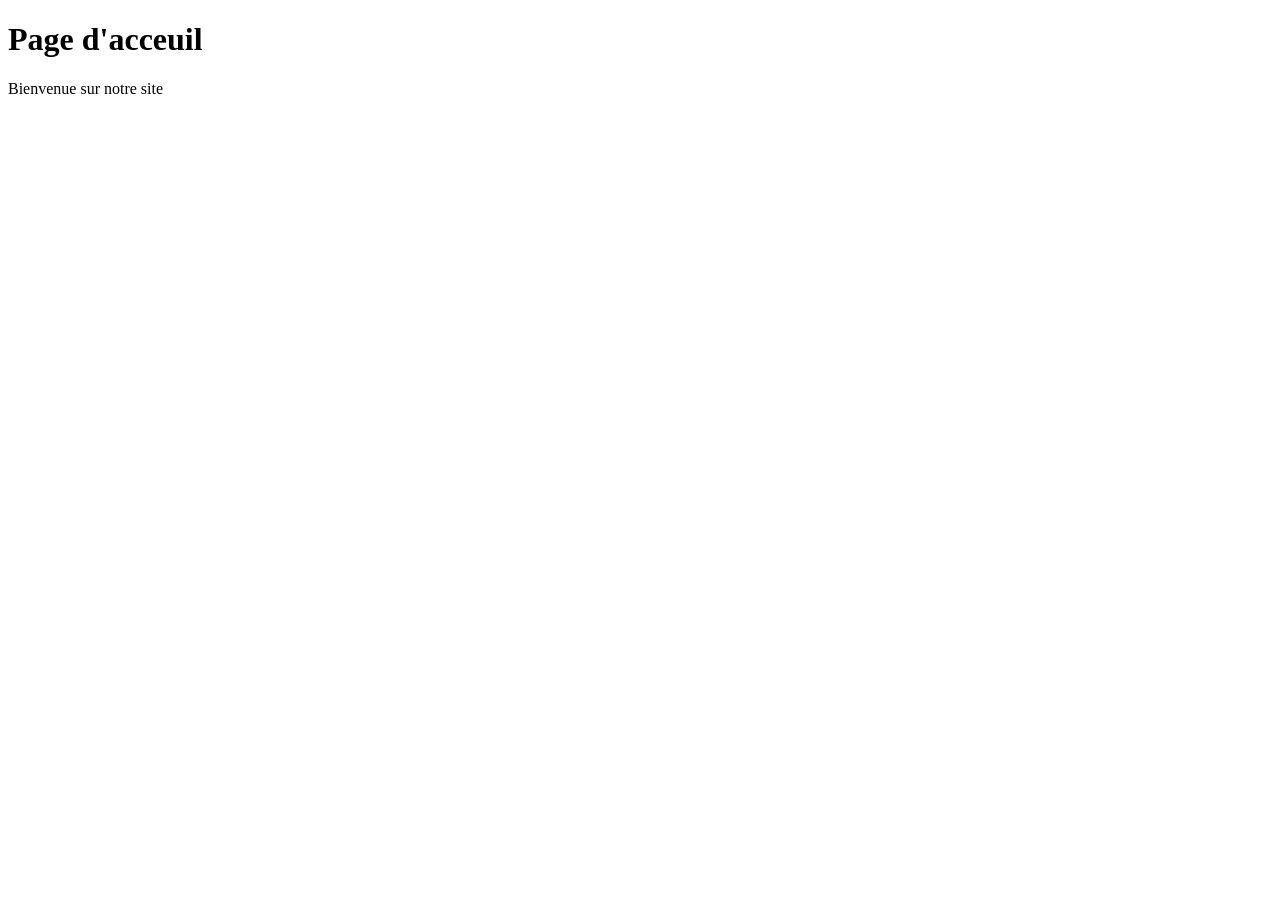
<file: index.html>
<!DOCTYPE html>
<html lang="fr">
<head>
    <meta charset="UTF-8">
    <meta name="viewport" content="width=device-width, initial-scale=1.0">
    <title>Page</title>
</head>
<body>
    <h1>Page d'acceuil</h1>
    <p>Bienvenue sur notre site</p>
</body>
</html>
</file>
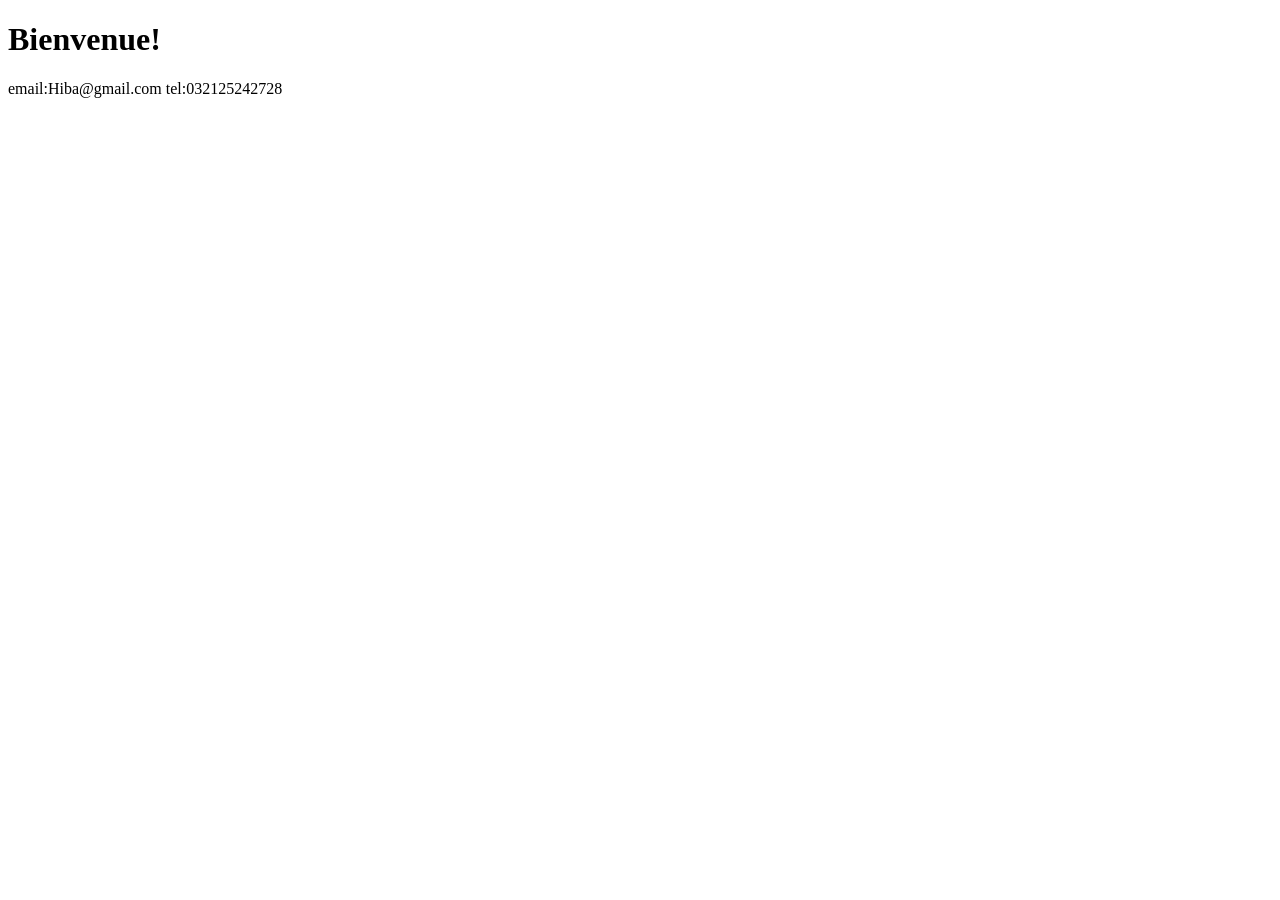
<file: contact.html>
<!DOCTYPE html>
<html lang="fr">
<head>
    <meta charset="UTF-8">
    <meta name="viewport" content="width=device-width, initial-scale=1.0">
    <title>Document</title>
</head>
<body>
    <h1>Bienvenue!</h1>
    <p>email:Hiba@gmail.com
        tel:032125242728
    </p>
</body>
</html>
</file>
